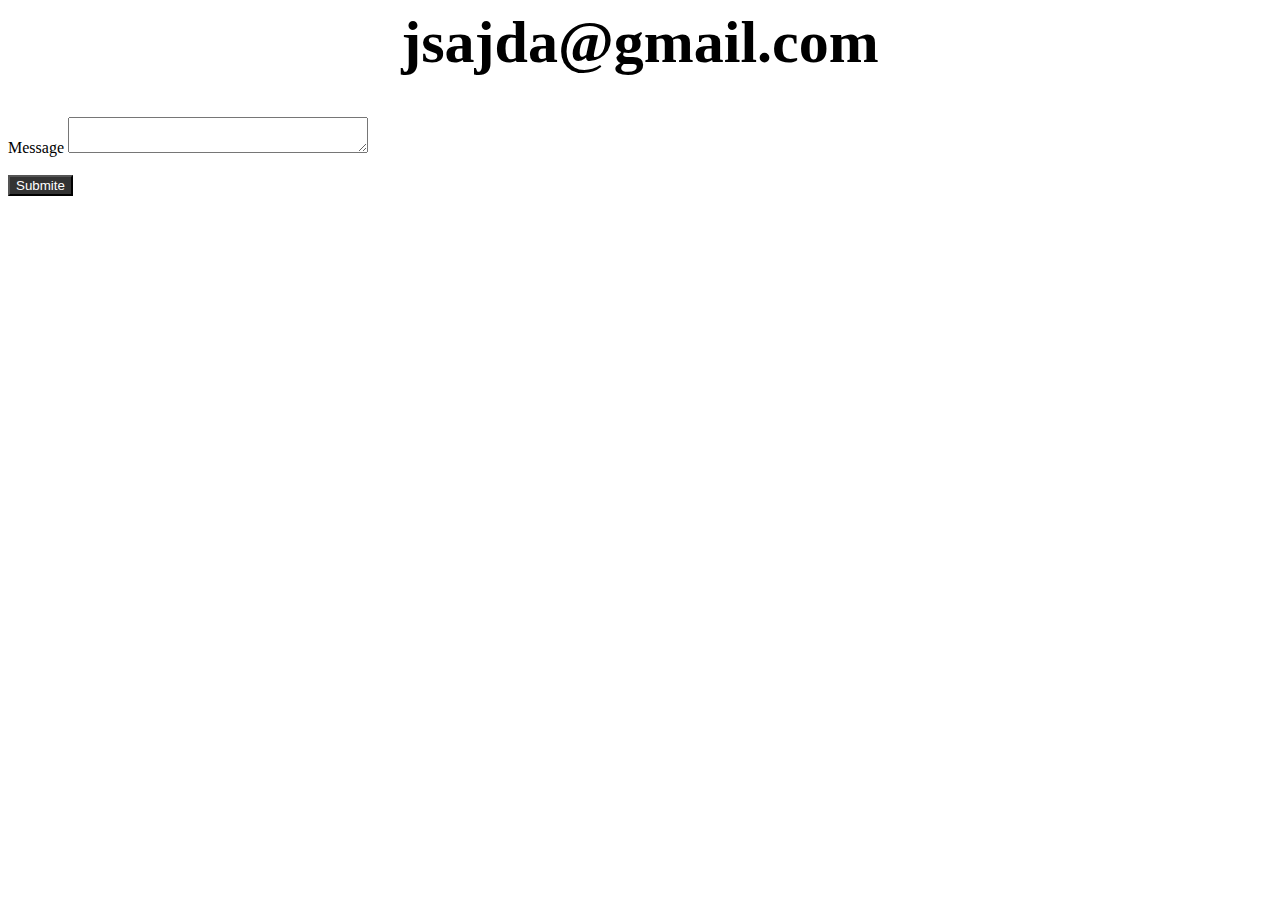
<file: src/Project/part-2/contact.html>
<hmtl>
    <head>
        <title>Contact</title>
        <link rel="stylesheet" type="text/css" href="haha.css">
        <div id = email><h1> jsajda@gmail.com</h1></div>
    </head>
    <body>
    <form class ="message">
        <label>Message</label>
        <textarea name="message"></textarea>
        <br>
        <br>
        <input type="submit" name="submit"
               value="Submite">
    </form>
</hmtl>
</file>
<file: src/Project/part-2/haha.css>
#email{
    color: black;
    font-size: 30px;
    text-align: left;
}


#image {
    text-align: right;
}
#start{
    text-align: center;
}
h1 {
    text-align: center;
}
#account{
    font-size: 18px;
    text-align: right
}
.badge{
    background:E25840;
    color:white;
    font-size:16px;
    padding: 2px 10px;
}
#user{
    position: absolute;
    top:0px;
    left:10px;
}
#score{
    position: absolute;
    top:0px;
    left:280px;
}
#announce{
    clear:both;
    font-size:300%;
    text-align: center;
    width: 1200px;
    padding-left: 200px;
}
#footer{
    text-align: right;
    font-size:15px;
    padding: 20px;
}
#re{
    text-align: center;
}
#accback{
    background-image: url("snakeback.png")
}
.message textarea{
    width:300px;
}
.message input[type="submit"]{
    background-color:#333;
    color:#fff;
}
</file>
